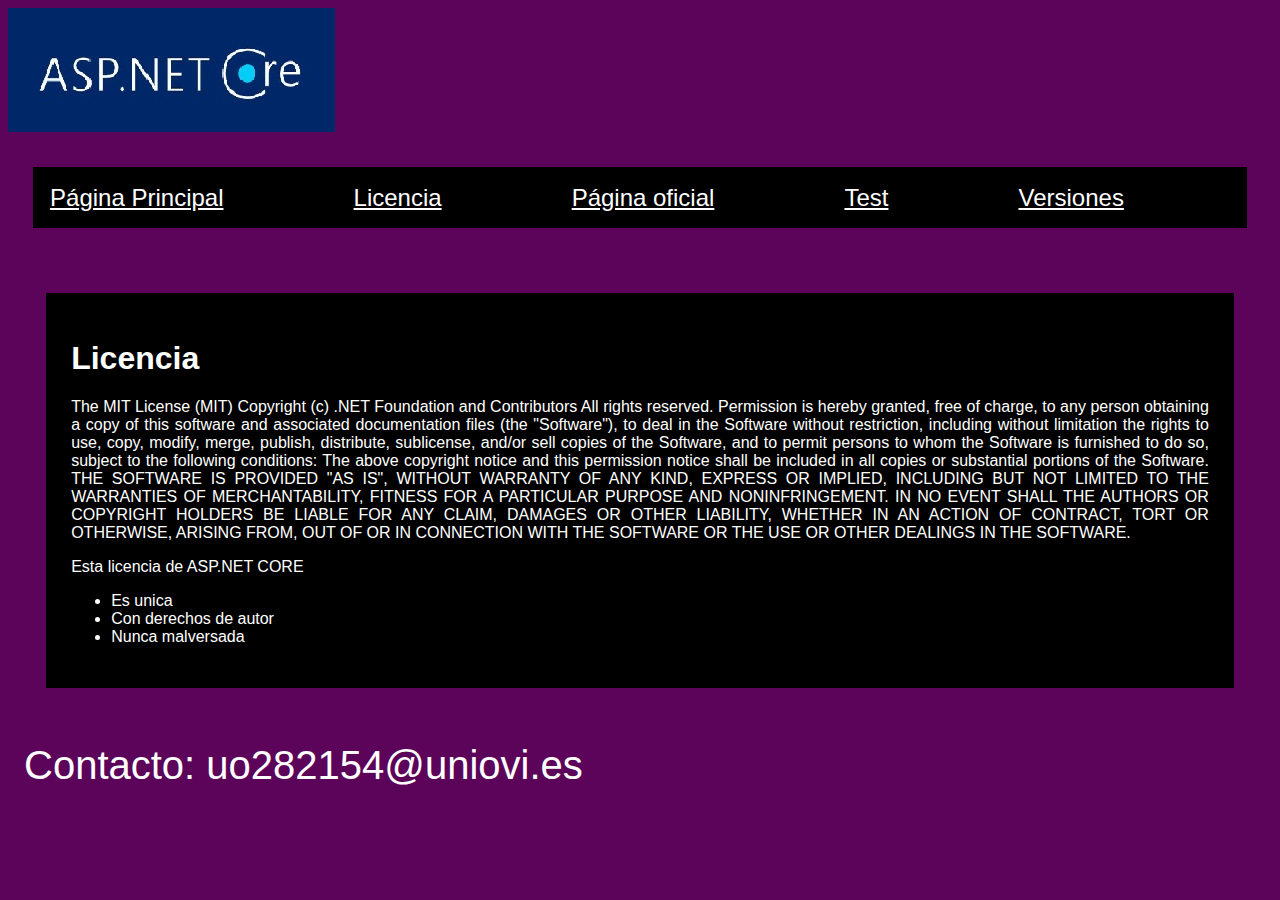
<file: licencia.html>
<!DOCTYPE HTML>

<html lang="es">

<head>
    <!-- Datos que describen el documento -->
    <meta charset="UTF-8" />


    <!--Metadatos de los documentos HTML5-->
    <meta name="author" content="Adrián Fernández Álvarez" />
    <meta name="description" content="Página con la licencia de ASP.NET CORE" />
    <meta name="keywords" content="ASP.NET CORE,web,html,programación,ASP.NET,Microsoft,licencia" />

    <!--Definición de la ventana gráfica-->
    <meta name="viewport" content="width=device-width, initial-scale=1.0" />

    <!-- Título -->
    <title>Licencia</title>

    <!-- Enlace a la hoja de estilos .css -->
    <link rel="stylesheet" type="text/css" href="estilo/estilo.css" />
    <link rel="stylesheet" type="text/css" href="estilo/layout.css" />
</head>

<body>

    <header>
        <img src="multimedia/logo_net.jpg" alt="ASP.NET CORE Logo" />
    </header>

    <nav>
        <a href="index.html" accesskey="p" tabindex="1">Página Principal</a>
        <a href="licencia.html" accesskey="l" tabindex="2">Licencia</a>
        <a href="https://learn.microsoft.com/es-es/aspnet/core/?view=aspnetcore-6.0" accesskey="o" tabindex="3">Página
            oficial</a>
        <a href="Test.html" accesskey="t" tabindex="4">Test</a>
        <a href="versiones.html" accesskey="v" tabindex="5">Versiones</a>

    </nav>

    <main>

        <!-- Datos con el contenidos que aparece en el navegador -->
        <article>
            <h1>Licencia</h1>
            <p>The MIT License (MIT)

                Copyright (c) .NET Foundation and Contributors

                All rights reserved.

                Permission is hereby granted, free of charge, to any person obtaining a copy
                of this software and associated documentation files (the "Software"), to deal
                in the Software without restriction, including without limitation the rights
                to use, copy, modify, merge, publish, distribute, sublicense, and/or sell
                copies of the Software, and to permit persons to whom the Software is
                furnished to do so, subject to the following conditions:

                The above copyright notice and this permission notice shall be included in all
                copies or substantial portions of the Software.

                THE SOFTWARE IS PROVIDED "AS IS", WITHOUT WARRANTY OF ANY KIND, EXPRESS OR
                IMPLIED, INCLUDING BUT NOT LIMITED TO THE WARRANTIES OF MERCHANTABILITY,
                FITNESS FOR A PARTICULAR PURPOSE AND NONINFRINGEMENT. IN NO EVENT SHALL THE
                AUTHORS OR COPYRIGHT HOLDERS BE LIABLE FOR ANY CLAIM, DAMAGES OR OTHER
                LIABILITY, WHETHER IN AN ACTION OF CONTRACT, TORT OR OTHERWISE, ARISING FROM,
                OUT OF OR IN CONNECTION WITH THE SOFTWARE OR THE USE OR OTHER DEALINGS IN THE
                SOFTWARE.</p>

            <p>Esta licencia de ASP.NET CORE</p>
            <ul>
                <li>Es unica
                <li>Con derechos de autor
                <li>Nunca malversada
            </ul>
        </article>
    </main>
    <footer>Contacto: uo282154@uniovi.es</footer>



</body>

</html>
</file>
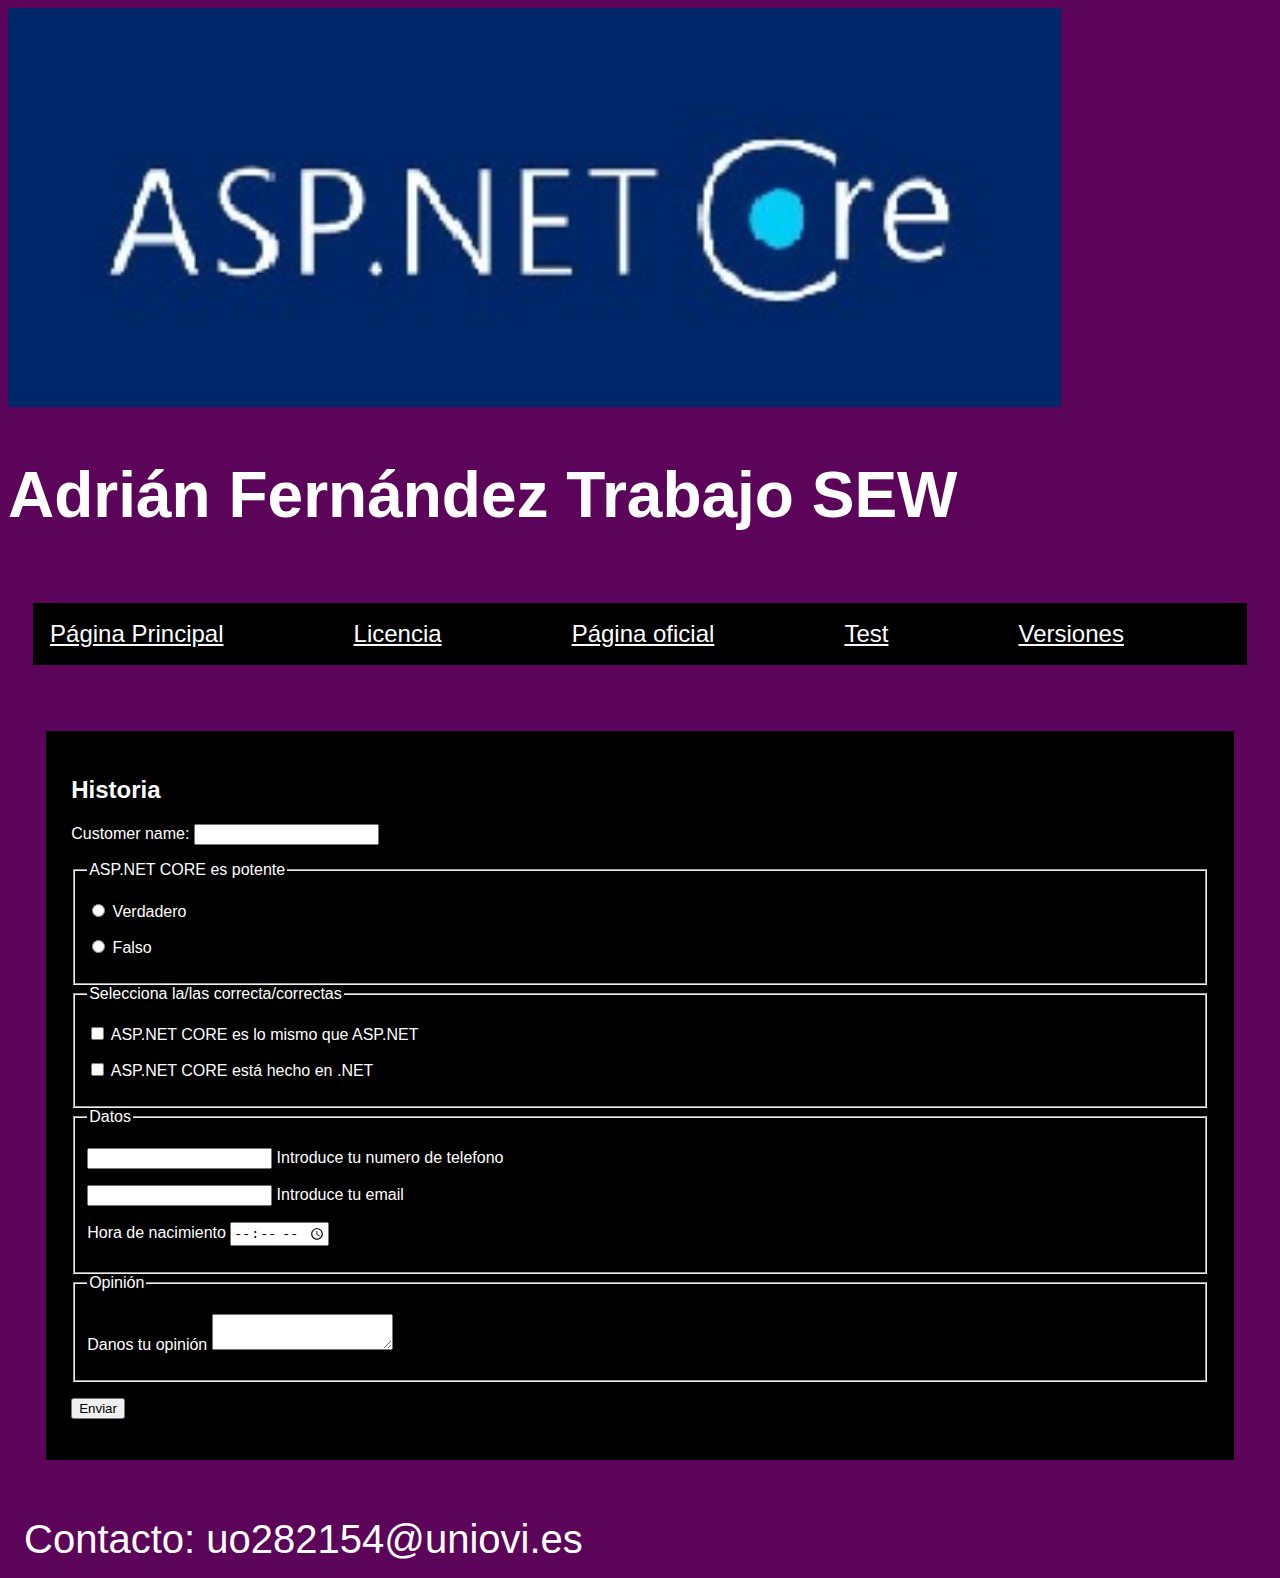
<file: Test.html>
<!DOCTYPE HTML>

<html lang="es">

<head>
    <!-- Datos que describen el documento -->
    <meta charset="UTF-8" />


    <!--Metadatos de los documentos HTML5-->
    <meta name="author" content="Adrián Fernández Álvarez" />
    <meta name="description" content="Página con un test de ASP.NET CORE" />
    <meta name="keywords" content="ASP.NET CORE,web,html,programación,ASP.NET,Microsoft" />

    <!--Definición de la ventana gráfica-->
    <meta name="viewport" content="width=device-width, initial-scale=1.0" />

    <!-- Título -->
    <title>Test</title>

    <!-- Enlace a la hoja de estilos .css -->
    <link rel="stylesheet" type="text/css" href="estilo/estilo.css" />
    <link rel="stylesheet" type="text/css" href="estilo/layout.css" />
</head>

<body>

    <header>
        <img src="multimedia/logo_net.jpg" alt="ASP.NET CORE Logo" />
        <h1>Adrián Fernández Trabajo SEW</h1>
    </header>

    <nav>
        <a href="index.html" accesskey="p" tabindex="1">Página Principal</a>
        <a href="licencia.html" accesskey="l" tabindex="2">Licencia</a>
        <a href="https://learn.microsoft.com/es-es/aspnet/core/?view=aspnetcore-6.0" accesskey="o" tabindex="3">Página
            oficial</a>
        <a href="Test.html" accesskey="t" tabindex="4">Test</a>
        <a href="versiones.html" accesskey="v" tabindex="5">Versiones</a>

    </nav>

    <main>
        <!-- Datos con el contenidos que aparece en el navegador -->
       
        <article>
            <h2>Historia</h2>
            <form>
                <p><label>Customer name: <input></label></p>
                <fieldset>
                    <legend> ASP.NET CORE es potente</legend>
                    <p><label> <input type=radio name=size> Verdadero </label></p>
                    <p><label> <input type=radio name=size> Falso </label></p>

                </fieldset>
                <fieldset>
                    <legend> Selecciona la/las correcta/correctas </legend>
                    <p><label> <input type=checkbox name=size> ASP.NET CORE es lo mismo que ASP.NET </label></p>
                    <p><label> <input type=checkbox name=size> ASP.NET CORE está hecho en .NET </label></p>

                </fieldset>
                <fieldset>
                    <legend> Datos </legend>
                    <p><label> <input type=tel name=size> Introduce tu numero de telefono </label></p>
                    <p><label> <input type=email name=size> Introduce tu email </label></p>

                    <p><label>Hora de nacimiento <input type=time min="11:00" max="21:00" step="900"></label></p>

                </fieldset>
                <fieldset>
                    <legend> Opinión</legend>
                    <p><label>Danos tu opinión <textarea></textarea></label></p>

                </fieldset>
                <p><button>Enviar</button></p>
            </form>
        </article>
    </main>

    <footer>Contacto: uo282154@uniovi.es</footer>



</body>

</html>
</file>
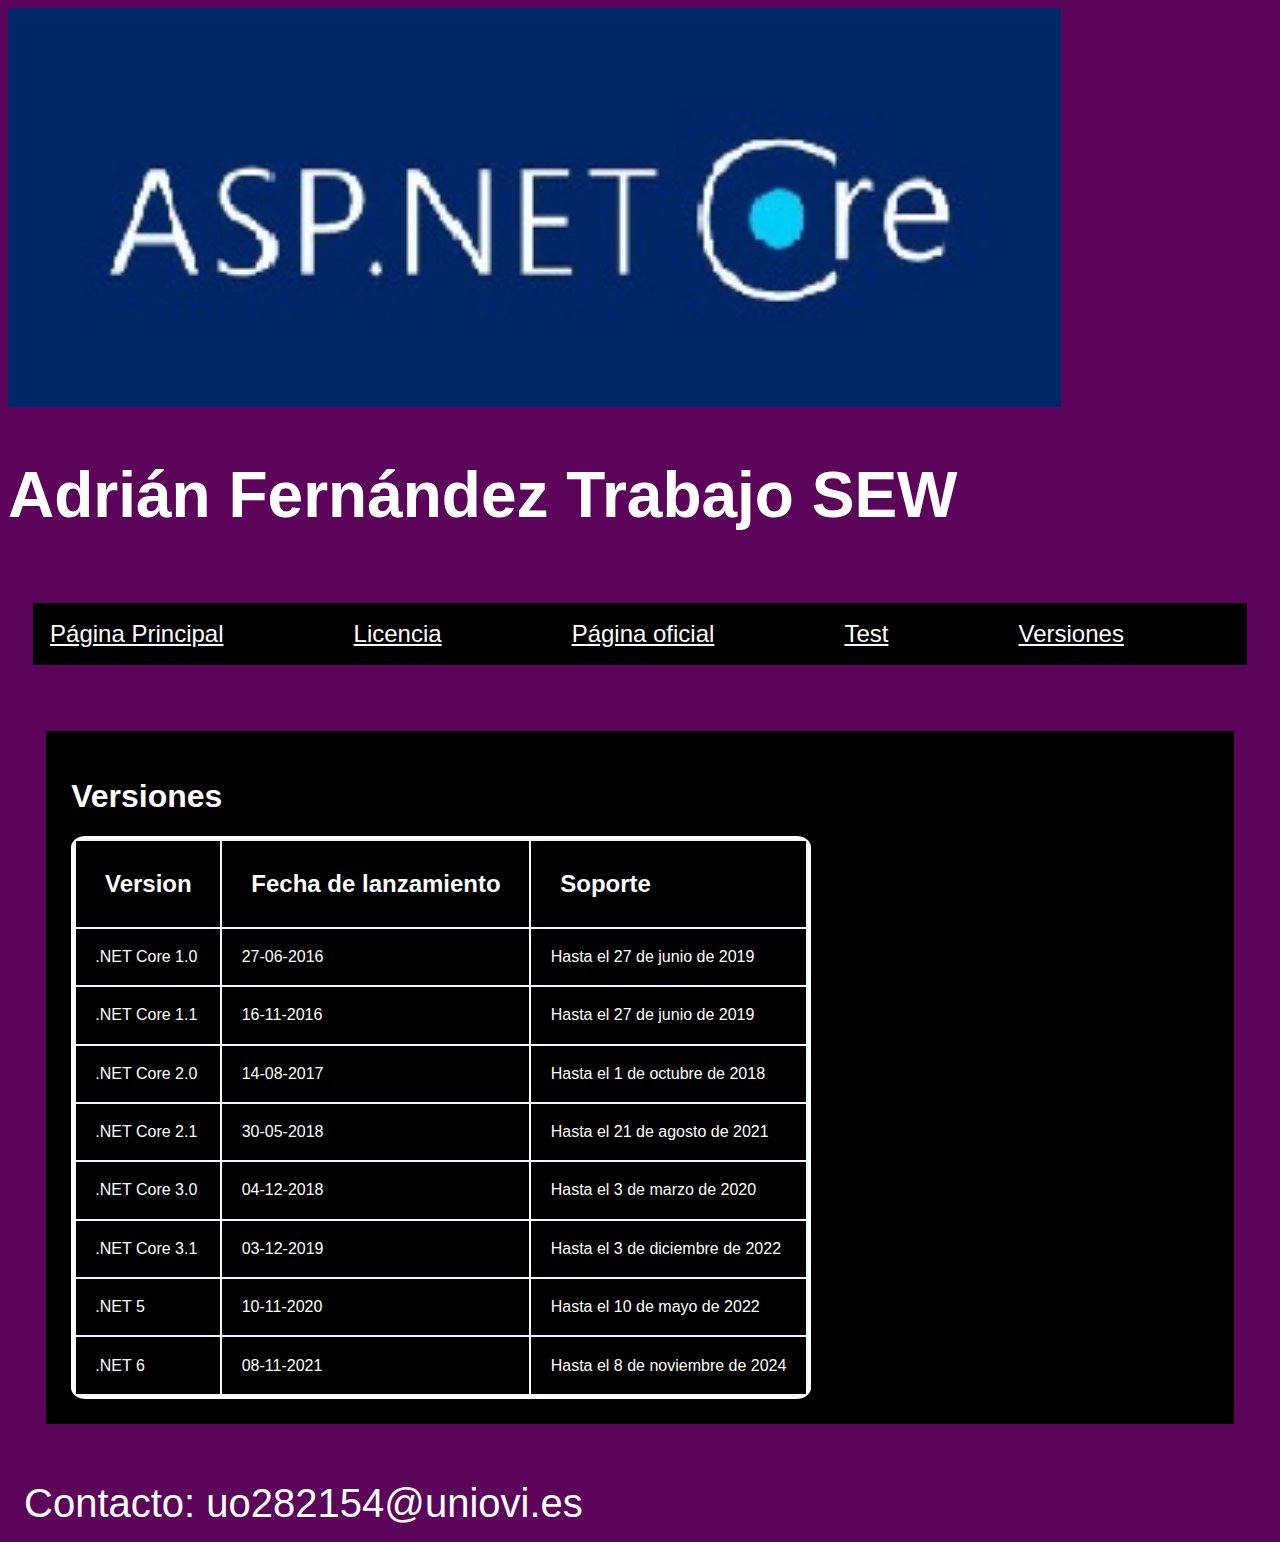
<file: versiones.html>
<!DOCTYPE HTML>

<html lang="es">

<head>
    <!-- Datos que describen el documento -->
    <meta charset="UTF-8" />


    <!--Metadatos de los documentos HTML5-->
    <meta name="author" content="Adrián Fernández Álvarez" />
    <meta name="description" content="Página con versiones de ASP.NET CORE" />
    <meta name="keywords" content="ASP.NET CORE,web,html,programación,ASP.NET,Microsoft,versiones" />

    <!--Definición de la ventana gráfica-->
    <meta name="viewport" content="width=device-width, initial-scale=1.0" />

    <!-- Título -->
    <title>Versiones</title>

    <!-- Enlace a la hoja de estilos .css -->
    <link rel="stylesheet" type="text/css" href="estilo/estilo.css" />
    <link rel="stylesheet" type="text/css" href="estilo/layout.css" />
</head>


<body>

    <header>
        <img src="multimedia/logo_net.jpg" alt="ASP.NET CORE Logo" />
        <h1>Adrián Fernández Trabajo SEW</h1>
    </header>

    <nav>
        <a href="index.html" accesskey="p" tabindex="1">Página Principal</a>
        <a href="licencia.html" accesskey="l" tabindex="2">Licencia</a>
        <a href="https://learn.microsoft.com/es-es/aspnet/core/?view=aspnetcore-6.0" accesskey="o" tabindex="3">Página
            oficial</a>
        <a href="Test.html" accesskey="t" tabindex="4">Test</a>
        <a href="versiones.html" accesskey="v" tabindex="5">Versiones</a>

    </nav>

    <main>
        <!-- Datos con el contenidos que aparece en el navegador -->
        <article>
            <h1>Versiones</h1>

            <table>
                <tbody>
                    <tr>
                        <th>Version</th>
                        <th>Fecha de lanzamiento</th>
                        <th>Soporte</th>
                    </tr>
                    <tr>
                        <td>.NET Core 1.0</td>
                        <td>27-06-2016</td>
                        <td>Hasta el 27 de junio de 2019</td>
                    </tr>
                    <tr>
                        <td>.NET Core 1.1</td>
                        <td>16-11-2016</td>
                        <td>Hasta el 27 de junio de 2019</td>
                    </tr>
                    <tr>
                        <td>.NET Core 2.0</td>
                        <td>14-08-2017</td>
                        <td>Hasta el 1 de octubre de 2018</td>
                    </tr>
                    <tr>
                        <td>.NET Core 2.1</td>
                        <td>30-05-2018</td>
                        <td>Hasta el 21 de agosto de 2021</td>
                    </tr>
                    <tr>
                        <td>.NET Core 3.0</td>
                        <td>04-12-2018</td>
                        <td>Hasta el 3 de marzo de 2020</td>
                    </tr>
                    <tr>
                        <td>.NET Core 3.1</td>
                        <td>03-12-2019</td>
                        <td>Hasta el 3 de diciembre de 2022</td>
                    </tr>
                    <tr>
                        <td>.NET 5</td>
                        <td>10-11-2020</td>
                        <td>Hasta el 10 de mayo de 2022</td>
                    </tr>
                    <tr>
                        <td>.NET 6</td>
                        <td>08-11-2021</td>
                        <td>Hasta el 8 de noviembre de 2024</td>
                    </tr>

                </tbody>

            </table>
        </article>
    </main>

    <footer>Contacto: uo282154@uniovi.es</footer>



</body>

</html>
</file>
<file: estilo/estilo.css>
/*************************************
 Adrián Fernández Álvarez - UO282154
DESCRIPCIÓN hoja de estilos generales
*************************************/



body{
    background-color:rgb(91, 4, 89);
    color:white;
    font-family: Helvetica;
    text-align: justify;

}

main{
    background-color: black;
    margin:3%;
    padding: 2%;
    min-width: 0%;

}

nav{
    background-color: black;
    padding: 0.3em;
    margin: 2%;
}
   
a{
    color: white;
    font-family: Helvetica;
    font-size: 150%;
    padding: 0.5em;
   
}
img{
    height: auto;
    width:100%;
}
main img, main video{

    height: auto;
    width:30%;
}

header{
    background-color: rgb(91, 4, 89);
    font-size:200%;
    font: bold;
    font-family: Helvetica;
    color:white;



}

footer{
    background-color: rgb(91, 4, 89);
    font-size:250%;
    font: bold;
    font-family: Helvetica;
    color:white;
    padding:0.4em;
}


table{

    border: white 0.2em solid;
    border-radius: 2%;
    background-color: aliceblue;
}

th,td{
    /*border: rgb(91, 4, 89) 1em solid;*/
    background-color: black;
    padding: 1.2em;
        
}
th{
    font-size: 1.5em;
}
</file>
<file: estilo/layout.css>
/*************************************
 Adrián Fernández Álvarez - UO282154
DESCRIPCIÓN hoja de estilo del layout
*************************************/



body{
    display: grid;

    grid: "header1 header2"
    "nav nav"
    "main main"
    "footer footer";
    gap:0.2%;
    
    
}
    
header img{
    grid-area: header1;
}

header h1{
    grid-area: header2;
}

nav{
    display: grid;
    grid-template-areas: ". . . . .";

    grid-area: nav;
}

main{
    grid-area: main;
    

}
footer{
    grid-area: footer;
}
</file>
